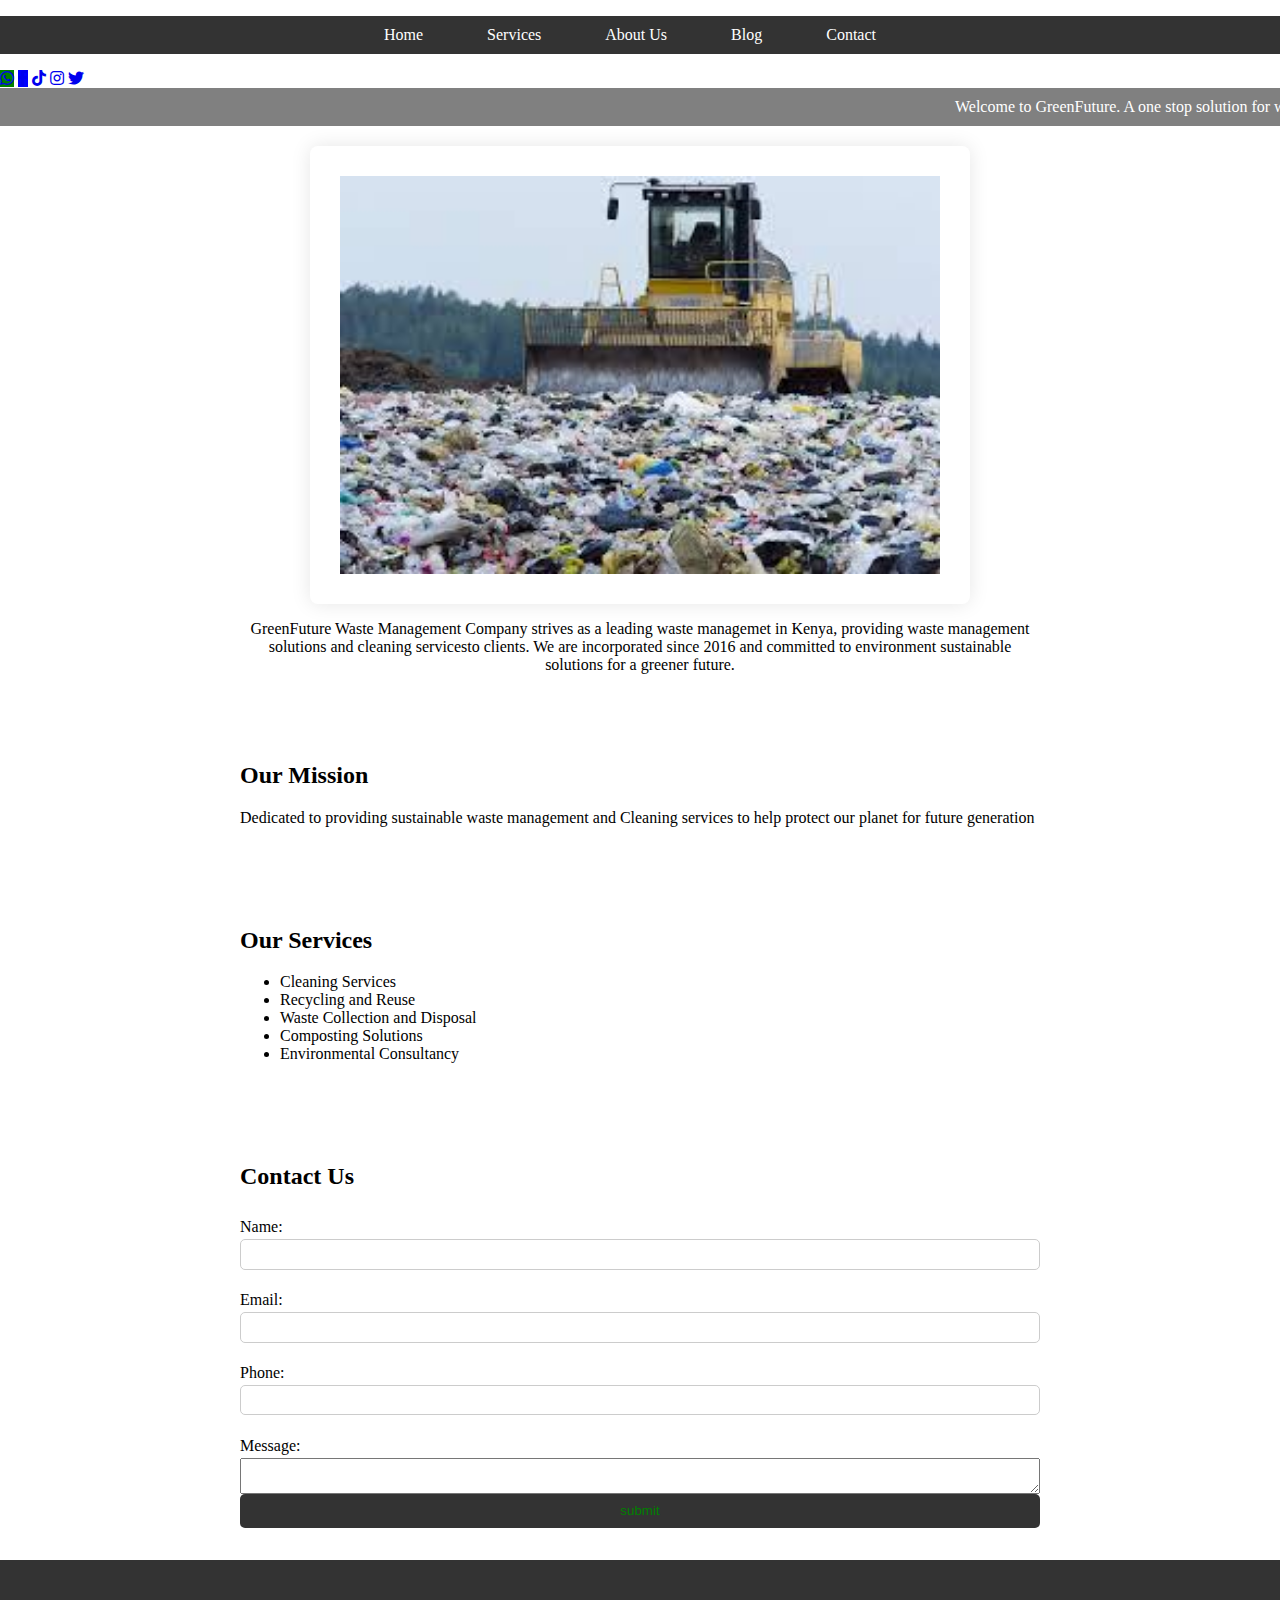
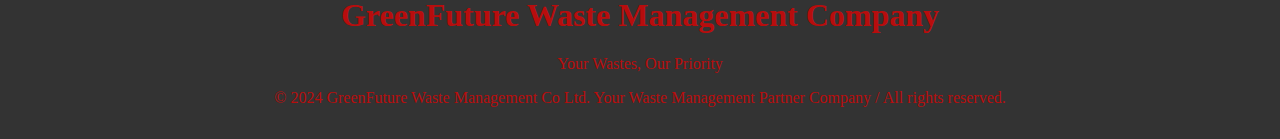
<file: index.html>
<!DOCTYPE html>
<html lang="en">
<head>
    <meta charset="UTF-8">
    <meta name="viewport" content="width=device-width, initial-scale=1.0">
    <title>GreenFuture Waste Management Company</title>
    <link rel="stylesheet" href="style.css">
    <link rel="stylesheet" href="https://cdnjs.cloudflare.com/ajax/libs/font-awesome/5.15.4/css/all.min.css">
</head>

<body>
    <nav>
        <ul>
            <li><a href="#home">Home</a></li>
            <li><a href="#Services">Services</a></li>
            <li><a href="about.html">About Us</a></li>
            <li><a href="#blog">Blog</a></li>
            <li><a href="Contact">Contact</a></li>
        </ul>
    </nav>
    <div>
    <div class="social-icons">
 <a href="https://wa.me/+254702883425" style="background-color:green;"><i class="fab fa-whatsapp"></i></a>
  <a href="https://www.facebook.com/profile.php?id=61550666797166&mibextid=ZbWKwL" style="background-color:blue;"><i class="fab fa-facebook-f"></i></a>
  <a href="tiktok.com/@daniel_masudi"><i class="fab fa-tiktok"></i></a>
 <a href="https://www.instagram.com/danielmasudi349"><i class="fab fa-instagram"></i></a>
  <a href="https://x.com/MasudiDaniel"><i class="fab fa-twitter"></i></a>   
</div>
    <div class="marquee-container">
        <div class="marquee">Welcome to GreenFuture. A one stop solution for waste maanagement solutions.</div>
    </div>      
          
<section id="Home">
    <img src="images.jpeg" alt="loading">
    <p>GreenFuture Waste Management Company strives as a leading waste managemet in Kenya, providing waste management solutions and cleaning servicesto clients. We are incorporated since 2016 and committed to environment sustainable solutions for a greener future.</p>
</section>

<section id="About">
    <h2>Our Mission</h2>
    <p>Dedicated to providing sustainable waste management and Cleaning services to help protect our planet for future generation</p>
</section>

<section id="services">
    <h2>Our Services</h2>
    <ul>
        <li>Cleaning Services</li>
        <li>Recycling and Reuse</li>
        <li>Waste Collection and Disposal</li>
        <li>Composting Solutions</li>
        <li>Environmental Consultancy</li>
    </ul>
</section>
<section id="Contact">
    <h2>Contact Us</h2>
    <form action="Submit_form.php" method="post">
    <label for="Name">Name:</label>
    <input type="text" id="Name" name="name" required>
    <label for="email">Email:</label>
    <input type="email" id="email" name="email" required>
    <label for="Phone">Phone:</label>
    <input type="tel" id="phone" name="Phone">
    <label for="Message">Message:</label>
    <textarea id="message" name="message" required></textarea>
    <button type="submit">submit</button>
    </form>
</section>
<script type="text/javascript" src="https://cdn.emailjs.com/dist/email.min.js"></script>
<script type="text/javascript">
    (function() {
        emailjs.init("e1UMcON0EB8g_kNaW"); 
    })();
</script>

<script type="text/javascript">
    document.getElementById('contact-form').addEventListener('submit', function(event) {
        event.preventDefault();

               const emailParams = {
            from_name: this.from_name.value,
            from_email: this.from_email.value,
            phone_number: this.phone_number.value,
            message: this.message.value,
            reply_to: this.from_email.value 
        };

        emailjs.send('service_b7euldc', 'template_owo79wr', emailParams)
            .then(function() {
                alert('Thank you for contacting us!');
                document.getElementById('contact-form').reset();
            }, function(error) {
                console.log('FAILED...', error);
                alert('An error occurred. Please try again.');
            });
    });
</script>
         
<footer>
    <h1>GreenFuture Waste Management Company</h1>
    <p>Your Wastes, Our Priority</p>           
    <p>&copy; 2024 GreenFuture Waste Management Co Ltd. Your Waste Management Partner Company / All rights reserved.</p>
</footer>

<script src="scripts.js"></script>
</body>
</html>
</file>
<file: style.css>
body{
    margin: 0;
    padding: 0;
}

social-icons{
display: block;
text-align: left;
margin: 0;
padding-left: 0;

}
nav {
    background-color: #333; 
    text-align: center; 
}

nav ul {
    list-style-type: none; 
    padding: 0;
}

nav ul li {
    display: inline; 
    margin-right: 20px; 
}

nav ul li a {
    text-decoration: none; 
    color: #fff; 
    padding: 10px 20px; 
    display: inline-block; 
    transition: background-color 0.3s; 
}

nav ul li a:hover {
    background-color: #555; 
}


.marquee-container {
    overflow: hidden;
    white-space: nowrap;
    box-sizing: border-box;
    width: 100%;
    background: grey;
    color: white;
    padding: 10px;
}

.marquee {
    display: inline-block;
    padding-left: 75%;
    animation: marquee 15s linear infinite;
}

@keyframes marquee {
    0% {
        transform: translateX(0);
    }

    100% {
        transform: translateX(-100%);
    }
}


#Home {
    text-align: center; 
    padding: 20px 0; 
}

#Home img {
    width: 75%; 
    height: auto; 
    display: block; 
    margin: 0 auto; 
    max-width: 100%; 
    border-radius: 8px; 
    box-shadow: 0 0 20px rgba(0, 0, 0, 0.1);
    padding: 30px; 
}

section {
    padding: 2em;
    max-width: 800px;
    margin: 0 auto;
}

form {
    display: flex;
    flex-direction: column;
}

form label {
    margin: 0.5em 0 0.2em;
}

form input,
form text area {
    padding: 0.5em;
    margin-bottom: 1em;
    border: 1px solid #ccc;
    border-radius: 5px;
}

form button {
    padding: 0.7em;
    background-color: #333;
    color: green; 
    border: none;
    border-radius: 5px;
    cursor: pointer;
}

form button:hover {
    background-color: #555;
}

footer {
    text-align: center;
    padding: 1em 0;
    background-color: #333;
    color: #b80d0d;
}
</file>
